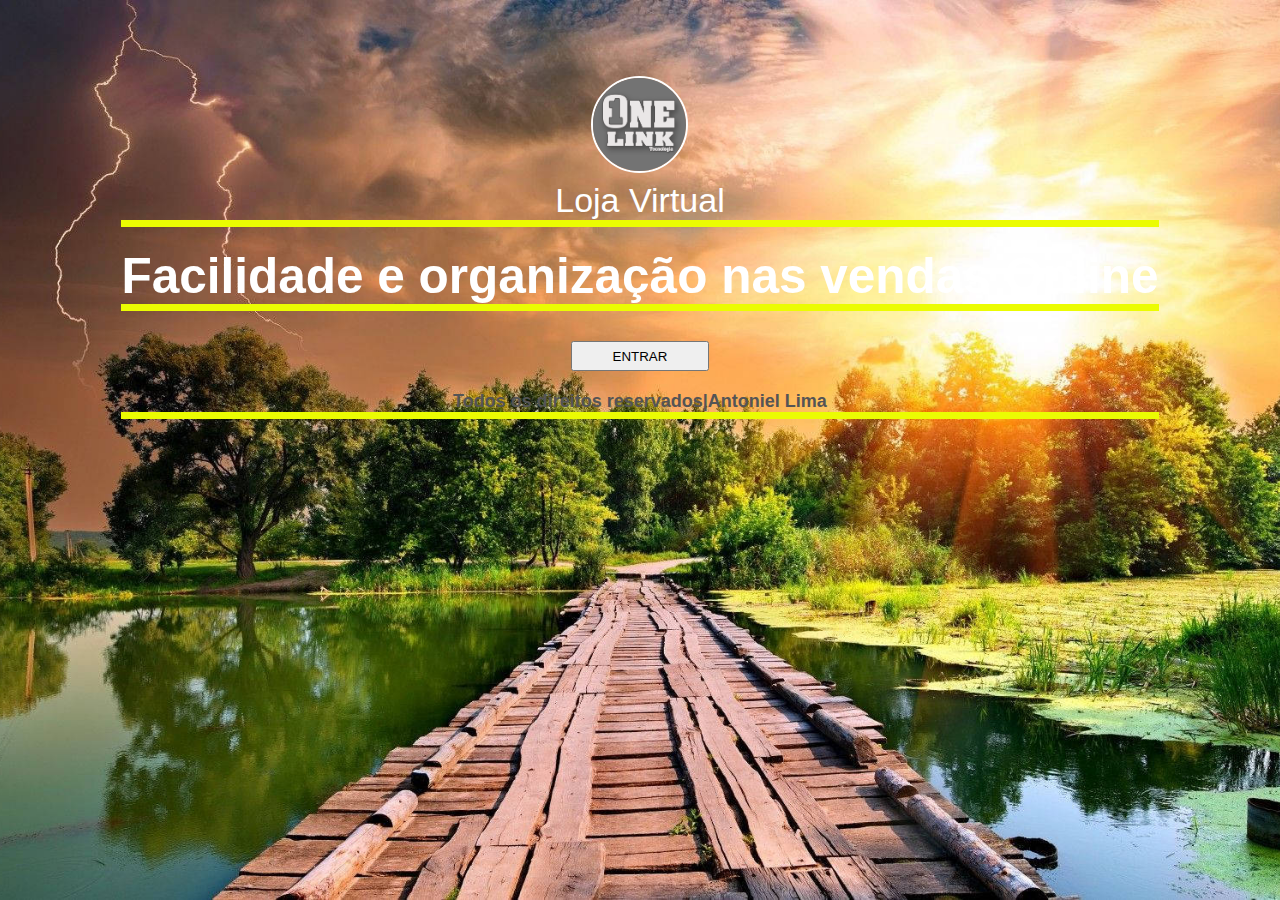
<file: index.html>
<!DOCTYPE html>
<html lang="en">
<head>
    <meta charset="UTF-8">
    <meta http-equiv="X-UA-Compatible" content="IE=edge">
    <meta name="viewport" content="width=device-width, initial-scale=1.0">
    <link rel="stylesheet" href="./src/css/style.css">
    <title>Vendas</title>
</head>
<body>
    <section class="BG">
            
        <div class="bg-logim">
                <img src="./src/img/One Link.png" alt="">
                    <p>Loja Virtual</p>
            <h2>Facilidade e organização nas vendas Online</h2>
                <a href="vitrine.html"><input type="button" value="ENTRAR"></a>
                    <h2 class="txt">Todos os direitos reservados|Antoniel Lima </h2>
        </div><!--bg-logim-->
            
    </section>
    
</body>
</html>
</file>
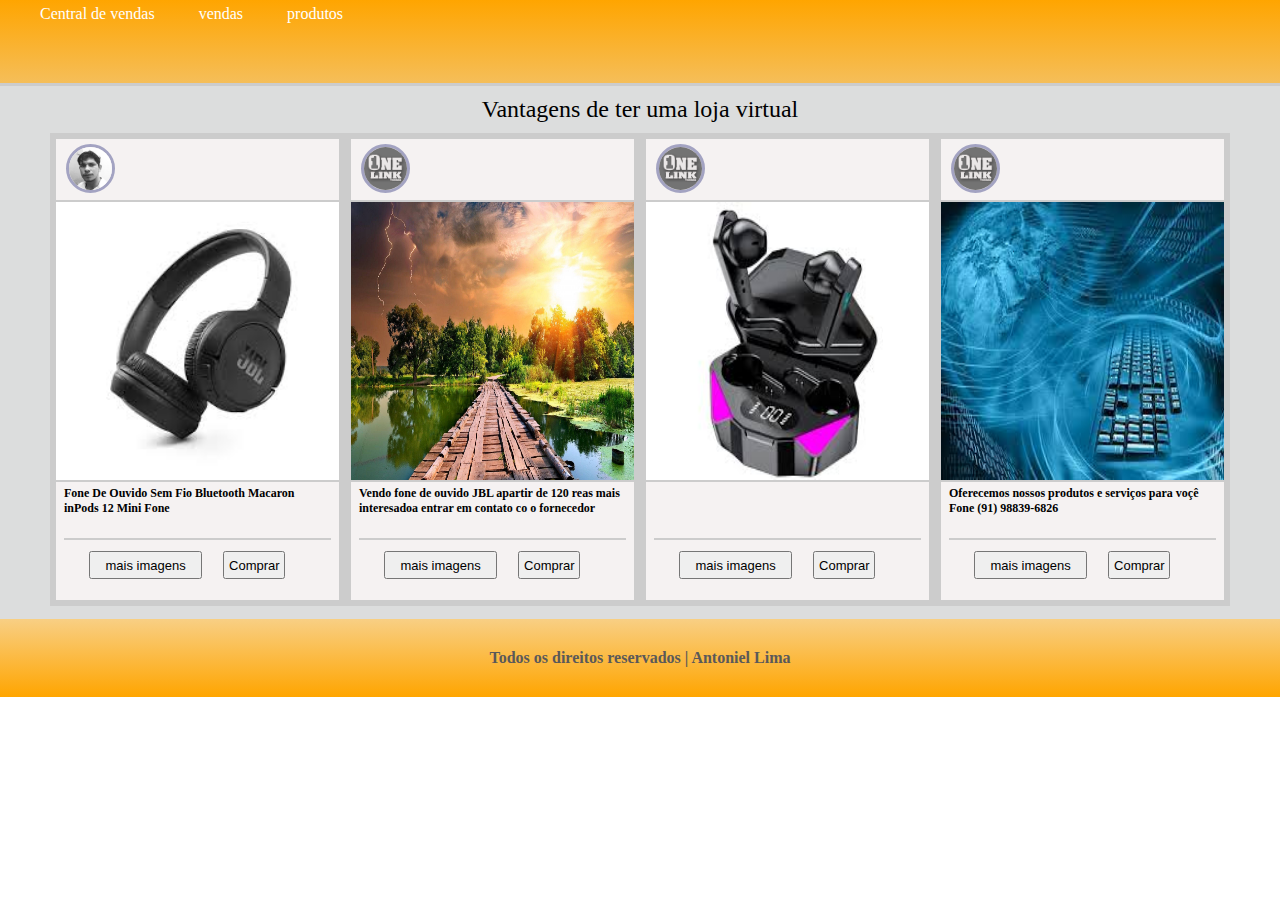
<file: vitrine.html>
<!DOCTYPE html>
<html lang="en">
<head>
    <meta charset="UTF-8">
    <meta http-equiv="X-UA-Compatible" content="IE=edge">
    <meta name="viewport" content="width=device-width, initial-scale=1.0">
    <link rel="stylesheet" href="./src/css/style.css">
    <title>Vendas</title>
</head>
<body>
   <header class="vitrine">
            <div class="vitrine-box">
                <a href="#">Central de vendas</a>
                <a href="#">vendas</a>
                <a href="#">produtos</a>
            </div>
        <div class="container">
            
                <div class="loja">
                    <h2>Vantagens de ter uma loja virtual</h2>
                    <div class="produto">
                        <img class="foto" src="./src/X-1/foto.jpg" alt="">
                        <img src="./src/X-1/img/2.jpg" alt=""><!--img banner-->
                        <h3>Fone De Ouvido Sem Fio Bluetooth Macaron inPods 12 Mini Fone</h3>
                        <a href="./X-1.html"><input class="btn-1" type="button" value="mais imagens"></a>
                        <input class="btn-2" type="button" value="Comprar">
                    </div>

                    <div class="produto">
                        <img class="foto" src="./src/img/One Link.png" alt="">
                        <img src="./src/X-2/img/BG.jpg" alt=""><!--img banner-->
                        <h3>Vendo fone de ouvido JBL apartir de 120 reas mais interesadoa entrar em contato co o fornecedor</h3>
                        <a href="./X-2.html"><input class="btn-1" type="button" value="mais imagens"></a>
                        <input class="btn-2" type="button" value="Comprar">
                    </div>
                
                    <div class="produto">
                        <img class="foto" src="./src/img/One Link.png" alt="">
                        <img src="./src/X-3/img/3.jpg" alt=""><!--img banner-->
                        <h3></h3>
                        <a href="./X-3.html"><input class="btn-1" type="button" value="mais imagens"></a>
                        <input class="btn-2" type="button" value="Comprar">
                    </div>

                    <div class="produto">
                        <img class="foto" src="./src/img/One Link.png" alt="">
                        <img src="./src/img/img-produtos/teclado.jpg" alt=""><!--img banner-->
                        <h3>Oferecemos nossos produtos e serviços para voçê Fone (91) 98839-6826</h3>
                        <a href="https://www.facebook.com/antoniel.soares.330"><input class="btn-1" type="button" value="mais imagens"></a>
                        <input class="btn-2" type="button" value="Comprar">
                    </div>
                
                </div><!--loja-->
                    <div class="clear"></div>
        </div><!--container-->
   </header><!--vitrine-->
   <footer>
        <h2 class="footer-txt">Todos os direitos reservados | Antoniel Lima</h2>
   </footer>
</body>
</html>
</file>
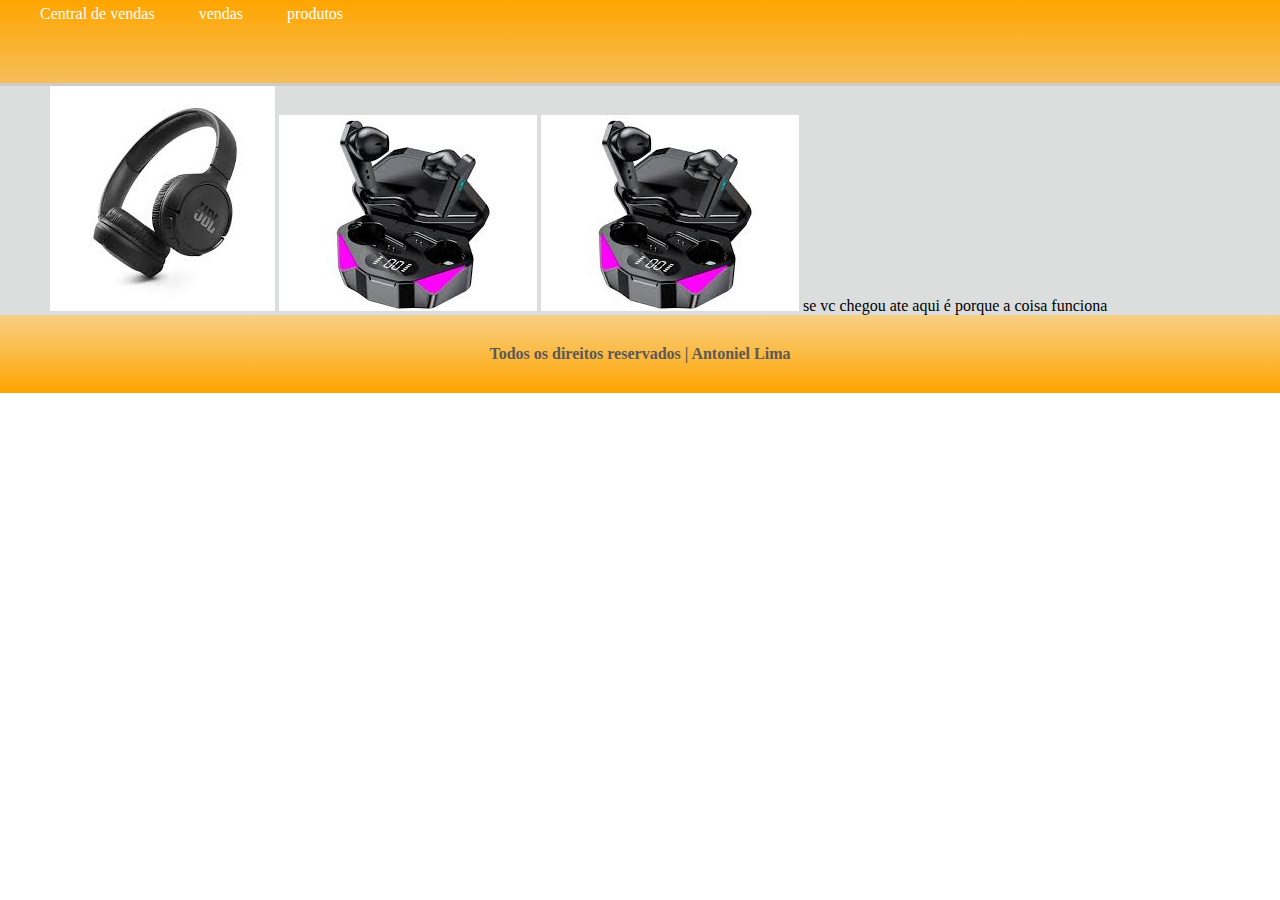
<file: X-1.html>
<!DOCTYPE html>
<html lang="en">
<head>
    <meta charset="UTF-8">
    <meta http-equiv="X-UA-Compatible" content="IE=edge">
    <meta name="viewport" content="width=device-width, initial-scale=1.0">
    <link rel="stylesheet" href="./src/css/style.css">
    <title>Vendas</title>
</head>
<body>
   <header class="vitrine">
            <div class="vitrine-box">
                <a href="#">Central de vendas</a>
                <a href="#">vendas</a>
                <a href="#">produtos</a>
            </div>
        <div class="container">
            <img src="./src/X-1/img/2.jpg" alt="">
            <img src="./src/X-1/img/3.jpg" alt="">
            <img src="./src/X-1/img/3.jpg" alt="">            
            se vc chegou ate aqui é porque a coisa funciona
        </div><!--container-->
   </header><!--vitrine-->
   <footer>
        <h2 class="footer-txt">Todos os direitos reservados | Antoniel Lima</h2>
   </footer>
</body>
</html>
</file>
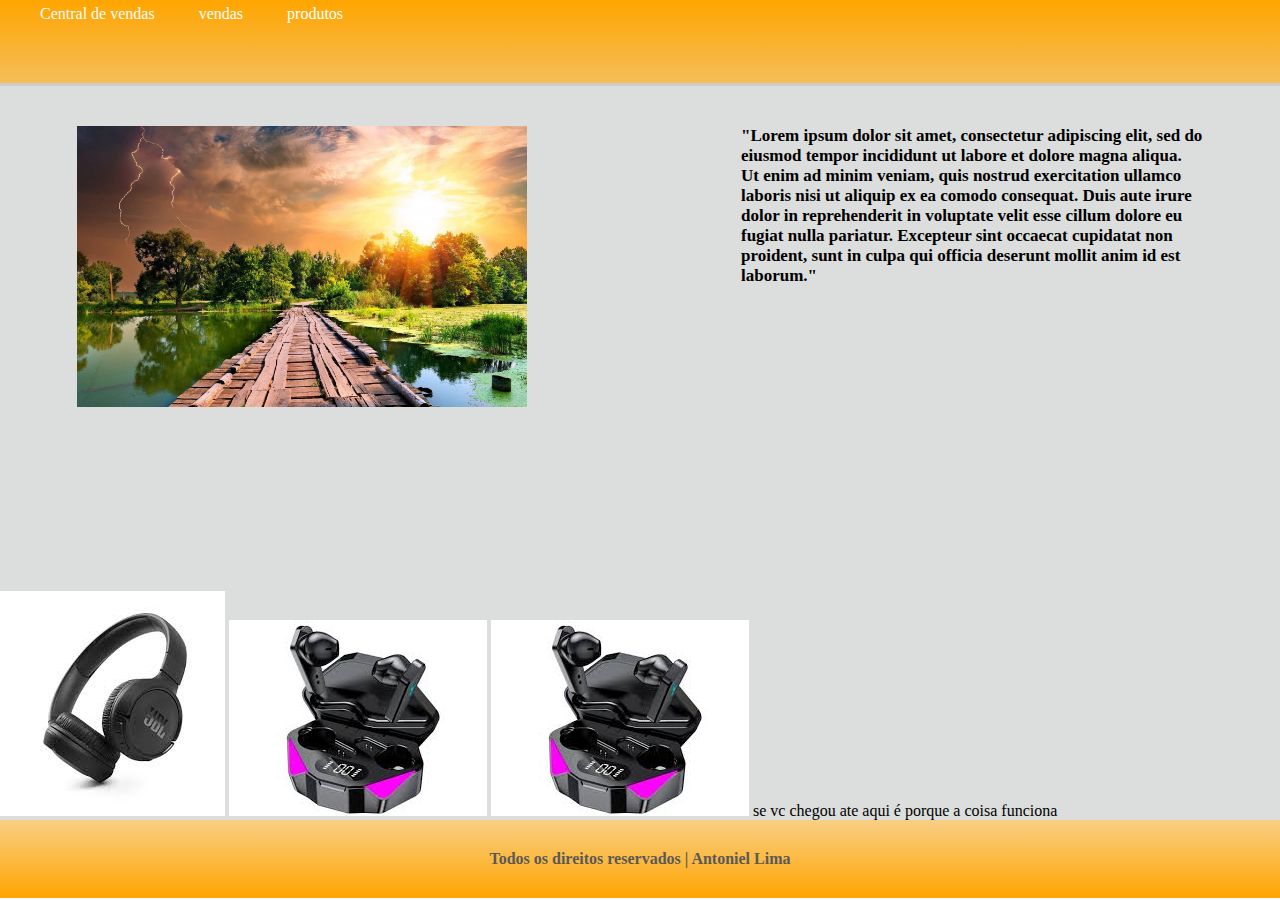
<file: X-2.html>
<!DOCTYPE html>
<html lang="en">
<head>
    <meta charset="UTF-8">
    <meta http-equiv="X-UA-Compatible" content="IE=edge">
    <meta name="viewport" content="width=device-width, initial-scale=1.0">
    <link rel="stylesheet" href="./src/css/style.css">
    <title>Vendas</title>
</head>
<body>
   <header class="vitrine">
            <div class="vitrine-box">
                <a href="#">Central de vendas</a>
                <a href="#">vendas</a>
                <a href="#">produtos</a>
            </div>
        <div class="container-2">
                <div class="banner">
                     <img src="./src/X-2/img/BG.jpg" alt="">
                     <div class="box-1">
                        <h2>"Lorem ipsum dolor sit amet, consectetur adipiscing elit, sed do eiusmod tempor incididunt ut labore et dolore magna aliqua.
                             Ut enim ad minim veniam, quis nostrud exercitation ullamco laboris nisi ut aliquip ex ea comodo consequat. Duis aute irure dolor in
                             reprehenderit in voluptate velit esse cillum dolore eu fugiat nulla pariatur.
                             Excepteur sint occaecat cupidatat non proident, sunt in culpa qui officia deserunt mollit anim id est laborum."</h2>
                     </div>
                </div>
            <img src="./src/X-2/img/2.jpg" alt="">
            <img src="./src/X-2/img/3.jpg" alt="">
            <img src="./src/X-2/img/3.jpg" alt="">
        <!--    <img src="./src/X-2/img/loja-1.png" alt=""-->
        <!--    <img src="./src/X-2/img/loja-online.png" alt=""-->
          <!--  <img src="./src/X-2/img/One Link.png" alt=""-->            
            se vc chegou ate aqui é porque a coisa funciona
        </div><!--container-->
   </header><!--vitrine-->
   <footer>
        <h2 class="footer-txt">Todos os direitos reservados | Antoniel Lima</h2>
   </footer>
</body>
</html>
</file>
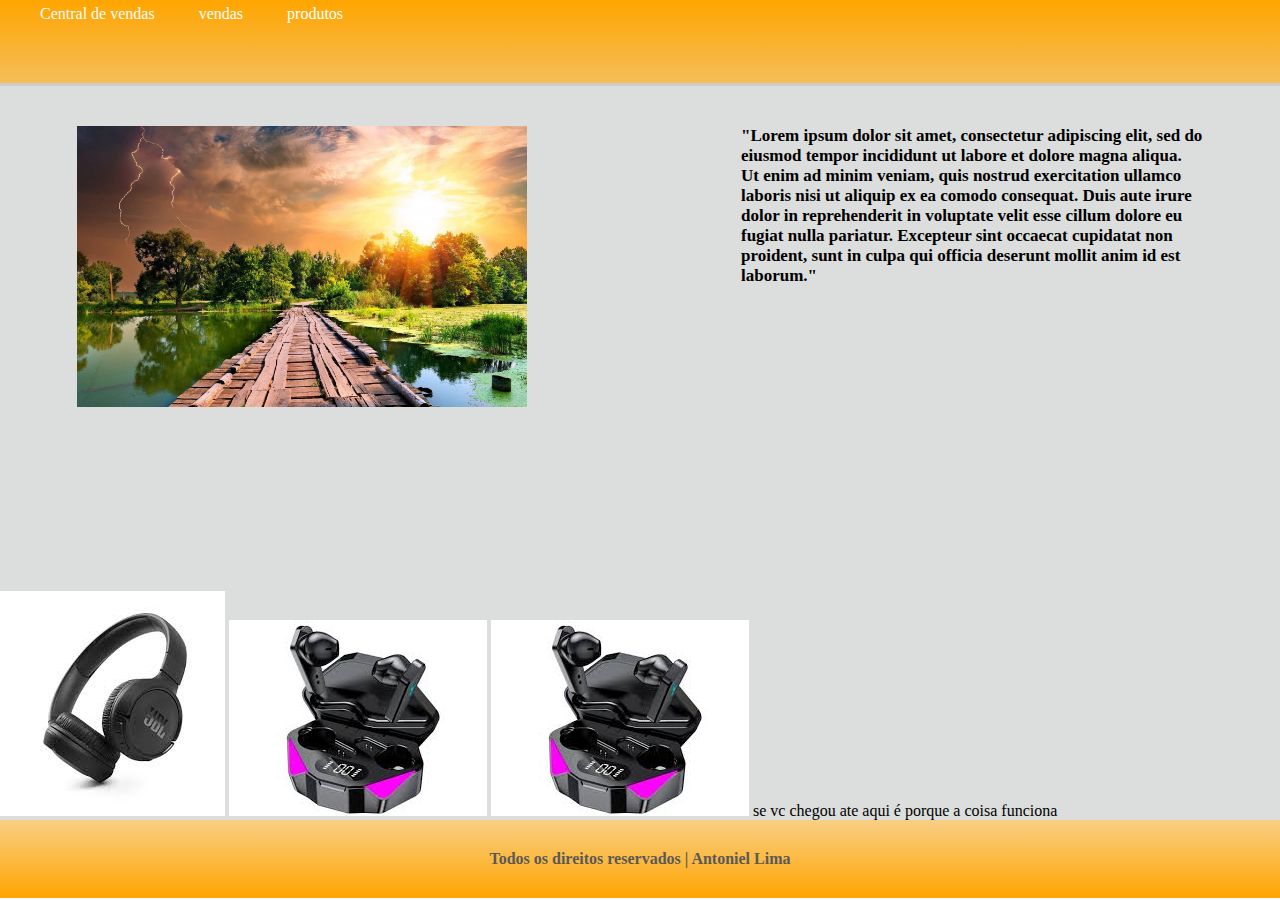
<file: X-3.html>
<!DOCTYPE html>
<html lang="en">
<head>
    <meta charset="UTF-8">
    <meta http-equiv="X-UA-Compatible" content="IE=edge">
    <meta name="viewport" content="width=device-width, initial-scale=1.0">
    <link rel="stylesheet" href="./src/css/style.css">
    <title>Vendas</title>
</head>
<body>
   <header class="vitrine">
            <div class="vitrine-box">
                <a href="#">Central de vendas</a>
                <a href="#">vendas</a>
                <a href="#">produtos</a>
            </div>
        <div class="container-2">
                <div class="banner">
                     <img src="./src/X-3/img/BG.jpg" alt="">
                     <div class="box-1">
                        <h2>"Lorem ipsum dolor sit amet, consectetur adipiscing elit, sed do eiusmod tempor incididunt ut labore et dolore magna aliqua.
                             Ut enim ad minim veniam, quis nostrud exercitation ullamco laboris nisi ut aliquip ex ea comodo consequat. Duis aute irure dolor in
                             reprehenderit in voluptate velit esse cillum dolore eu fugiat nulla pariatur.
                             Excepteur sint occaecat cupidatat non proident, sunt in culpa qui officia deserunt mollit anim id est laborum."</h2>
                     </div>
                </div>
            <img src="./src/X-3/img/2.jpg" alt="">
            <img src="./src/X-3/img/3.jpg" alt="">
            <img src="./src/X-3/img/3.jpg" alt="">
        <!--    <img src="./src/X-2/img/loja-1.png" alt=""-->
        <!--    <img src="./src/X-2/img/loja-online.png" alt=""-->
          <!--  <img src="./src/X-2/img/One Link.png" alt=""-->            
            se vc chegou ate aqui é porque a coisa funciona
        </div><!--container-->
   </header><!--vitrine-->
   <footer>
        <h2 class="footer-txt">Todos os direitos reservados | Antoniel Lima</h2>
   </footer>
</body>
</html>
</file>
<file: src/css/style.css>
*{
    margin: 0;
    padding: 0;
    box-sizing: border-box;
}
body, html{
    max-width: 1320px;
}

a{ text-decoration: none; }

.clear{ clear: both ;}
/**********************************/
.BG{
    width: 100%;
    height: 100vh;
    /*background: linear-gradient(blue, rgb(133, 189, 252));*/
    background-image: url(../img/BG.jpg);
    background-size: cover;
    background-position: center;
    display: flex;
    justify-content: center;
}
.bg-logim > img{
    border: 2px solid white;
    border-radius: 53px;
    width: 97px;
    height: 97px;
}
.bg-logim > p{
    font-size: 34px;
    border-bottom: 7px solid rgb(235, 252, 2);
}
.bg-logim > h2{
    margin-top: 20px;
    border-bottom: 7px solid rgb(235, 252, 2);
}
.bg-logim{
    margin-top: 76px;
    color: white;
    font-size: 33px;
    font-family: 'Franklin Gothic Medium', 'Arial Narrow', Arial, sans-serif;   
    text-align: center;
}

.bg-logim input{
    width: 138px;
    height: 30px;
    display: block;
    margin-left: auto;
    margin-right: auto;
    margin-top: 30px;
    cursor: pointer;
}
.bg-logim a{
    
    text-decoration: none;
}
.roda-pe{
    display: block;
    justify-content: center;
    display: flex;
    margin-top: 166px;
}
.txt{
    color: rgb(84, 84, 85);
    font-size: 18px;
    margin-top: 6px;
    
}
.roda-pe > img{
    width: 144px;
    height: 44px;
}
footer{
    text-align: center;
    padding: 30px 0;
    background: linear-gradient(rgb(248, 207, 132), orange);
}
.footer-txt{
    font-size: 16px;
    color: #5a5959;
} 

/******** RESPONSIVO **********/
@media screen and (max-width: 1000px) {
    .bg-logim{
        border: 0;
        padding: 0 50px;
        font-size: 33px;   
    }   
}
@media screen and (max-width: 460px) {
    .roda-pe{
        align-items: center;
        width: 296px;
        margin-left: auto;
        margin-right: auto;
    }
    .txt{
        font-size: 14px;
        text-align: right;
        margin-top: -13px;
    }

    footer{
        width: 100%;
        text-align: center;
    }   
    .footer-txt{
        font-size: 10px;
    } 
}
@media screen and (max-width: 380px) {
    .bg-logim{
        padding: 0 50px;
        font-size: 25px;   
    }
}
/****************************************** VITRINE *****************************************/
.vitrine{
    display: inline-block;
    width: 100%;
    height: auto;
    background-color: rgb(220, 221, 221);
}
.vitrine-box{
    border-bottom: 3px solid #ccc;
    padding: 5px 0 60px 20px;
    background: linear-gradient(orange, rgb(245, 190, 89));
}
.vitrine-box a{
    padding: 0 20px;
    color: white;
}
/************************************/
.container{
    margin: 0 50px;
}
.container h2{
    text-align: center;
    padding: 10px 0;
    font-weight: initial;
}
/***********************************/

.produto{
    border: 6px solid #ccc;
    float: left;
    margin-bottom: 13px;
    width: 25%;
    height: 473px;
    background-color: rgb(245, 242, 242);
}
.produto .foto{
    border: 3px solid rgb(163, 163, 194);
    border-radius: 166px;
    margin: 5px 0 3px 10px;
    width:  49px;
    height: 49px;
}
.foto > span{
    margin-top: -30px;
    color: aqua;
}
.produto > img{
    border-top: 2px solid #ccc;
    border-bottom: 2px solid #ccc;
    width: 100%;
    height: 282px;
}
.produto > h3{
    height: 54px;
    font-weight: bolder;
    font-size: 12px;
    margin: 0 8px;
    border-bottom: 2px solid #ccc;
}
.produto .btn-1{
    height: 28px;
    width: 40%;
    display: inline-block;
    margin-left: 33px;
    font-size: 13px;
    cursor: pointer;
}
.produto .btn-2{
    height: 28px;
    width: 22%;
    display: inline-block;
    margin: 11px 17px;
    font-size: 13px;
    cursor: pointer;
}
@media screen and (max-width: 940px) {
    .container{ margin: 0 9px; }

    .produto{
        margin: 3px;
        width: 24%;
        height: 372px;
    }
    .produto > img{
        width: 100%;
        height: 203px;
    }
    .produto > h3{
        height: 44px;
        font-size: 11px;
    }
    .produto .btn-1{
        margin-left: 13%;
        font-size: 11px;
    }
}
@media screen and (max-width: 725px) {
    .produto{
        width: 32%;
    }

    
}
@media screen and (max-width: 570px) {
    .vitrine-box a{
        padding: 0 10px;
        color: white;
    }
    .loja{
        margin-left: auto;
    }
    .container{
        margin: 0 14px;
    }
    .produto{
        margin-top: 20px;
        margin-left: 13px;
        margin-bottom: -8px;
        width: 90%;
        height: auto;
    }
    .produto > img{
        width: 100%;
        height: auto;
    }
    .produto > h3{
        height: auto;
        font-size: 10px;
    }
    .produto .btn-1{
        height: 28px;
        width: 40%;
        display: inline-block;
        margin-left: 33px;
        font-size: 13px;
        cursor: pointer;
    }    
}
/*********************************** MAIS IMAGEM ***********************************/
.vitrine-02{
    display: inline-block;
    width: 100%;
    height: auto;
    background-color: rgb(18, 230, 230);
}
.vitrine-box{
    border-bottom: 3px solid #ccc;
    padding: 5px 0 60px 20px;
    background: linear-gradient(orange, rgb(245, 190, 89));
}
.vitrine-box a{
    padding: 0 20px;
    color: white;
}
/*********************************** X ***********************************/
.banner {
    margin: 0 77px;
    margin-top: 40px;
    height: 465px;
}
.banner > img{
    width: 40%;
    
    float: left;
}
.box-1 > h2{
    font-size: 17px;
    width: 462px;
    float: right;
}
@media screen and (max-width: 1024px) {
   .container-2 {
    margin: 0;
    }
    .box-1 > h2{
    width: 434px;
    font-size: 13px;
    }  
}
@media screen and (max-width: 570px) {
    .banner {
        width: 100%;
        margin: 0;
        
    }
    .banner > img{
        display: flex;
        margin: 20px auto;
        width: 302px;
        float: none;
    }
    .box-1 {
        width: 100%;
    }
    .box-1 > h2{
        font-size: 12px;
        margin: 0 auto;
        text-align: center;
        width: 333px;
        float: none;
    }   
}
</file>
